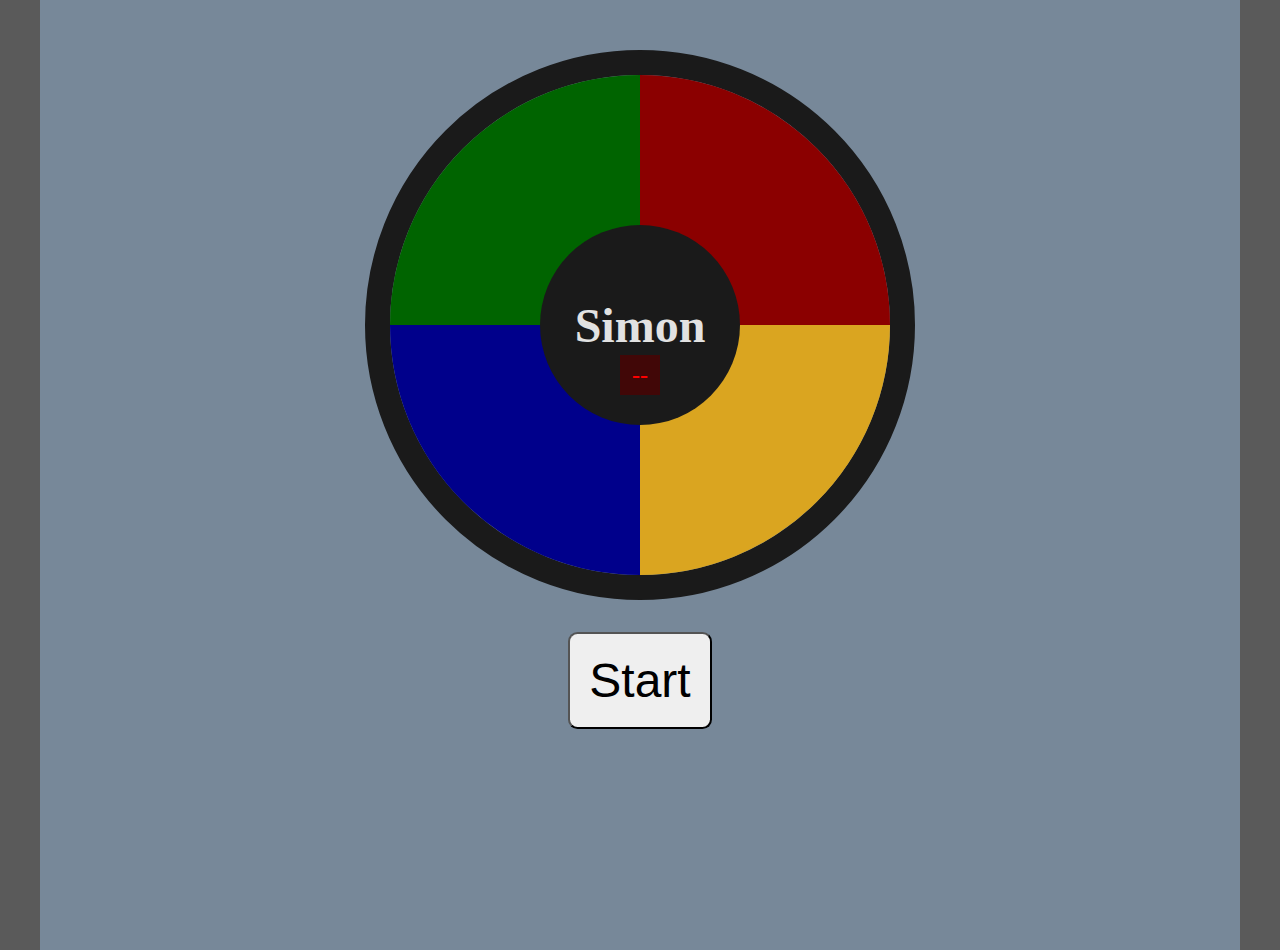
<file: simon-says/index.html>
<!DOCTYPE html>
<html lang="en">
<head>
    <meta charset="UTF-8">
    <meta http-equiv="X-UA-Compatible" content="IE=edge">
    <meta name="viewport" content="width=device-width, initial-scale=1.0">
    <link rel="stylesheet" href="./style.css">
    <title>Simon Says</title>
</head>
<body>
    <div class="container">
        <div class="simonbox">
            <div class="green"></div>
            <div class="red"></div>
            <div class="blue"></div>
            <div class="yellow"></div>
            <div class="simon">
                <h1>Simon</h1>
                <div class="turnCounter"></div>
            </div>
        </div>
        <button class="start">Start</button>
    </div>
    <script src="./js.js"></script>
</body>
</html>
</file>
<file: simon-says/style.css>
body{
    margin: 0 auto;
    background: #5a5a5a;
    box-sizing: border-box;
}

.container {
    /* display: flex;
    justify-content: center;
    align-items: center; */
    height: 100vh;
    background: lightslategray;
    padding-top: 50px;
    max-width: 1200px;
    margin: 0 auto;
    text-align: center;  
}

.simonbox {
    position: relative;
    display: flex;
    flex-wrap: wrap;
    justify-content: center;
    align-items: center;
    margin: 0 auto;
    width: 500px;
    height: 500px;
    border: 25px solid rgb(26, 26, 26);
    border-radius: 50%;
    overflow: hidden;
    margin-bottom: 2em;
}

.green {
    background-color: darkgreen;
    width: 250px;
    height: 250px;
}

.red {
    background-color: darkred;
    width: 250px;
    height: 250px;
}

.blue {
    background-color: darkblue;
    width: 250px;
    height: 250px;
}

.yellow {
    background-color: goldenrod;
    width: 250px;
    height: 250px;
}

.simon {
    position: absolute;
    display: flex;
    justify-content: center;
    align-items: center;
    width: 200px;
    height: 200px;
    border-radius: 50%;
    background: rgb(26, 26, 26);
    color: rgb(226, 226, 226);
    font-size: 1.5em;
}

/* .green:hover {
    background-color: lightgreen;
}

.red:hover {
    background-color: tomato;
}

.blue:hover {
    background-color: lightskyblue;
}

.yellow:hover {
    background-color: yellow;
} */

.turnCounter{
    position: absolute;
    display: flex;
    justify-content: center;
    align-items: center;
    top: 65%;
    width: 40px;
    height: 40px;
    background: rgba(82, 0, 0, 70%);
    color: red;
    font-size: 1em;
    font-weight: bold;
    
}

.start {
    font-size: 3em;
    border-radius: .2em;
    padding: .4em;
    transition: 200ms;
}

/* .start:hover {
    transform: scale(1.1);
} */
</file>
